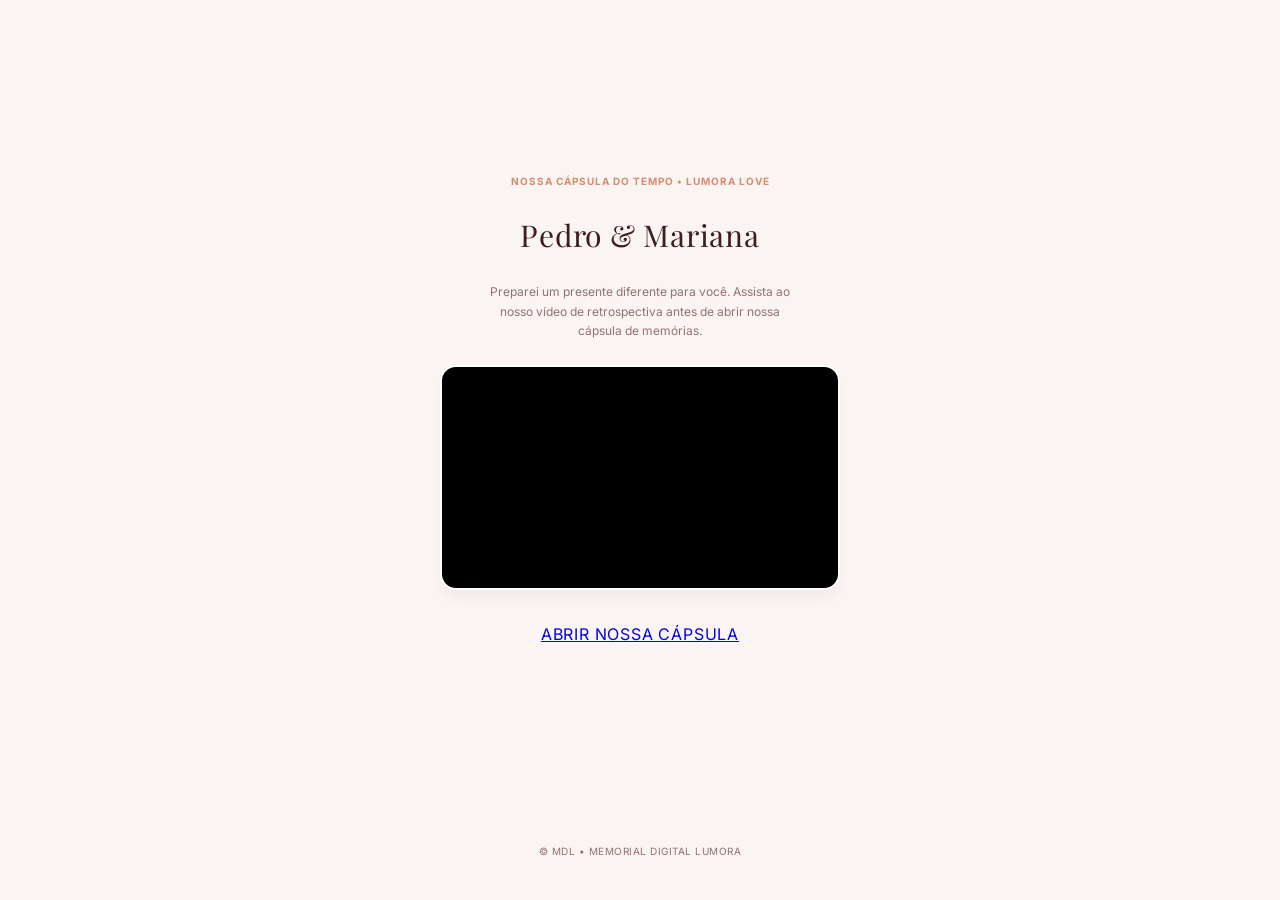
<file: index.html>
<!DOCTYPE html>
<html lang="pt-BR">
<head>
    <meta charset="UTF-8">
    <meta name="viewport" content="width=device-width, initial-scale=1.0">
    <title>Lumora Love • Pedro & Mariana</title>
    
    <!-- METATAGS DE PREPARO E OTIMIZAÇÃO -->
    <meta name="description" content="Lumora - Transformando memórias em eternidade digital">
    <meta name="author" content="Lumora">
    <meta name="theme-color" content="#FAF4F2">
    <link rel="shortcut icon" href="assets/img/lumora/logolumora.png" type="image/x-icon">
    
    <!-- FONTES DO GOOGLE -->
    <link rel="preconnect" href="https://fonts.googleapis.com">
    <link rel="preconnect" href="https://fonts.gstatic.com" crossorigin>
    <link href="https://fonts.googleapis.com/css2?family=Inter:wght@300;400;500;600&family=Playfair+Display:ital,wght@0,400;0,500;0,600;1,400&display=swap" rel="stylesheet">
    
    <!-- LINK PARA A FOLHA DE ESTILOS CENTRAL EM CSS PURO -->
    <link rel="stylesheet" href="./assets/css/style.css">
    <link rel="stylesheet" href="./assets/css/welcome.css">
</head>
<body class="bg-light-theme">

    <!-- MAIN: ENVOLTÓRIO DA TELA DE ABERTURA -->
    <main class="welcome-wrapper">
        <div id="welcomeScreen" class="welcome-screen">
            <div class="welcome-container">
                <!-- Tag Superior do Logo -->
                <span class="welcome-tag">Nossa Cápsula do Tempo • Lumora Love</span>
                
                <!-- Título Romântico -->
                <h1 class="welcome-title font-serif">Pedro & Mariana</h1>
                
                <!-- Texto de Convite -->
                <p class="welcome-text">
                    Preparei um presente diferente para você. Assista ao nosso vídeo de retrospectiva antes de abrir nossa cápsula de memórias.
                </p>
                
                <!-- Player de Vídeo -->
                <div class="welcome-video-wrapper">
                    <iframe
                        id="retroVideo"
                        class="welcome-video"
                        width="100%"
                        height="400"
                        src="https://www.youtube.com/embed/VJAECSOoXqM?enablejsapi=1"
                        title="Vídeo de Retrospectiva"
                        frameborder="0"
                        allow="accelerometer; autoplay; clipboard-write; encrypted-media; gyroscope; picture-in-picture"
                        allowfullscreen>
                    </iframe>
                </div>
                
                <!-- Redirecionamento Seguro para a Página Interna do Casamento -->
                <div class="welcome-btn-container">
                    <a href="./assets/pages/memorial.html" class="btn-primary uppercase tracking-wide">Abrir Nossa Cápsula</a>
                </div>
            </div>
        </div>
    </main>
    
    <!-- RODAPÉ DA ENTRADA -->
    <footer class="discreet-footer">
        <p>&copy; MDL • Memorial Digital Lumora</p>
    </footer>
</body>
</html>
</file>
<file: assets/css/style.css>
/* ==========================================================================
   1. VARIÁVEIS DO DESIGN SYSTEM (LUMORA LOVE - TEMA CLARO ORIGINAL) [1]
   ========================================================================== */
:root {
    /* Paleta de Cores Românticas Claras [1] */
    --color-bg: #FAF4F2;           /* Off-white Rosado Suave (Fundo) */
    --color-card: #FFFDFC;         /* Pérola (Cards e Modais) */
    --color-border: #F4E3DF;       /* Divisor Rosé Macio */
    --color-text-dark: #3D1D1D;    /* Vinho Escuro Burgundy (Texto Principal) */
    --color-text-muted: #927371;   /* Rosé Acinzentado (Subtítulos e Secundários) */
    --color-rose-gold: #D48C70;    /* Rose Gold Quente (Destaques) */
    --color-blush: #DC8073;        /* Blush Romântico (Botões e Destaques Ativos) */
    --color-blush-hover: #C66C5F;  /* Blush Escurecido (Hover) */
    --color-white: #FFFFFF;        /* Branco Puro */
    
    /* Configurações Tipográficas */
    --font-serif: 'Playfair Display', serif;
    --font-sans: 'Inter', sans-serif;
}

/* ==========================================================================
   2. RESET GERAL E PROPRIEDADES NATIVAS DO NAVEGADOR
   ========================================================================== */
* {
    margin: 0;
    padding: 0;
    box-sizing: border-box;
}

body {
    background-color: var(--color-bg);
    color: var(--color-text-dark);
    font-family: var(--font-sans);
    line-height: 1.5;
    -webkit-font-smoothing: antialiased;
}

/* Classes utilitárias fundamentais */
.bg-light-theme {
    background-color: var(--color-bg);
}

.font-serif {
    font-family: var(--font-serif);
}

.uppercase {
    text-transform: uppercase;
}

.tracking-wide {
    letter-spacing: 0.05em;
}

.hidden {
    display: none !important;
}

/* Efeito de brilho rosa sutil para cards decorativos */
.glow-rose {
    box-shadow: 0 4px 20px -2px rgba(220, 128, 115, 0.12);
}

/* Efeito de entrada suave nas telas */
.fade-out {
    opacity: 0;
    pointer-events: none;
    transition: opacity 0.8s ease-in-out;
}
.uppercase {
    text-transform: uppercase;
}

.tracking-wide {
    letter-spacing: 0.05em;
}
</file>
<file: assets/css/welcome.css>
.welcome-wrapper {
    display: flex;
    justify-content: center;
    align-items: center;
    min-height: calc(100vh - 80px); /* Desconta a altura do rodapé */
}

.welcome-screen {
    max-width: 28rem;
    width: 100%;
    padding: 1.5rem;
    text-align: center;
}

.welcome-container {
    display: flex;
    flex-direction: column;
    gap: 1.5rem;
}

.welcome-tag {
    font-size: 0.625rem;
    font-weight: 700;
    letter-spacing: 0.1em;
    text-transform: uppercase;
    color: var(--color-rose-gold);
}

.welcome-title {
    font-size: 1.875rem;
    font-weight: 400;
    letter-spacing: 0.025em;
    color: var(--color-text-dark);
}

.welcome-text {
    font-size: 0.75rem;
    color: var(--color-text-muted);
    line-height: 1.625;
    max-width: 20rem;
    margin: 0 auto;
}

.welcome-video-wrapper {
    position: relative;
    aspect-ratio: 16 / 9;
    width: 100%;
    background-color: #000;
    border-radius: 1rem;
    overflow: hidden;
    border: 2px solid var(--color-white);
    box-shadow: 0 10px 15px -3px rgba(0, 0, 0, 0.05);
}

.welcome-video {
    width: 100%;
    height: 100%;
    object-fit: cover;
}

.welcome-btn-container {
    padding-top: 0.5rem;
}

.discreet-footer {
    text-align: center;
    padding: 1.5rem 0;
    font-size: 0.625rem;
    color: var(--color-text-muted);
    letter-spacing: 0.05em;
    text-transform: uppercase;
}

.btn-home{
    color: var(--color-rose-gold);
    font-size: 21px;
}
</file>
